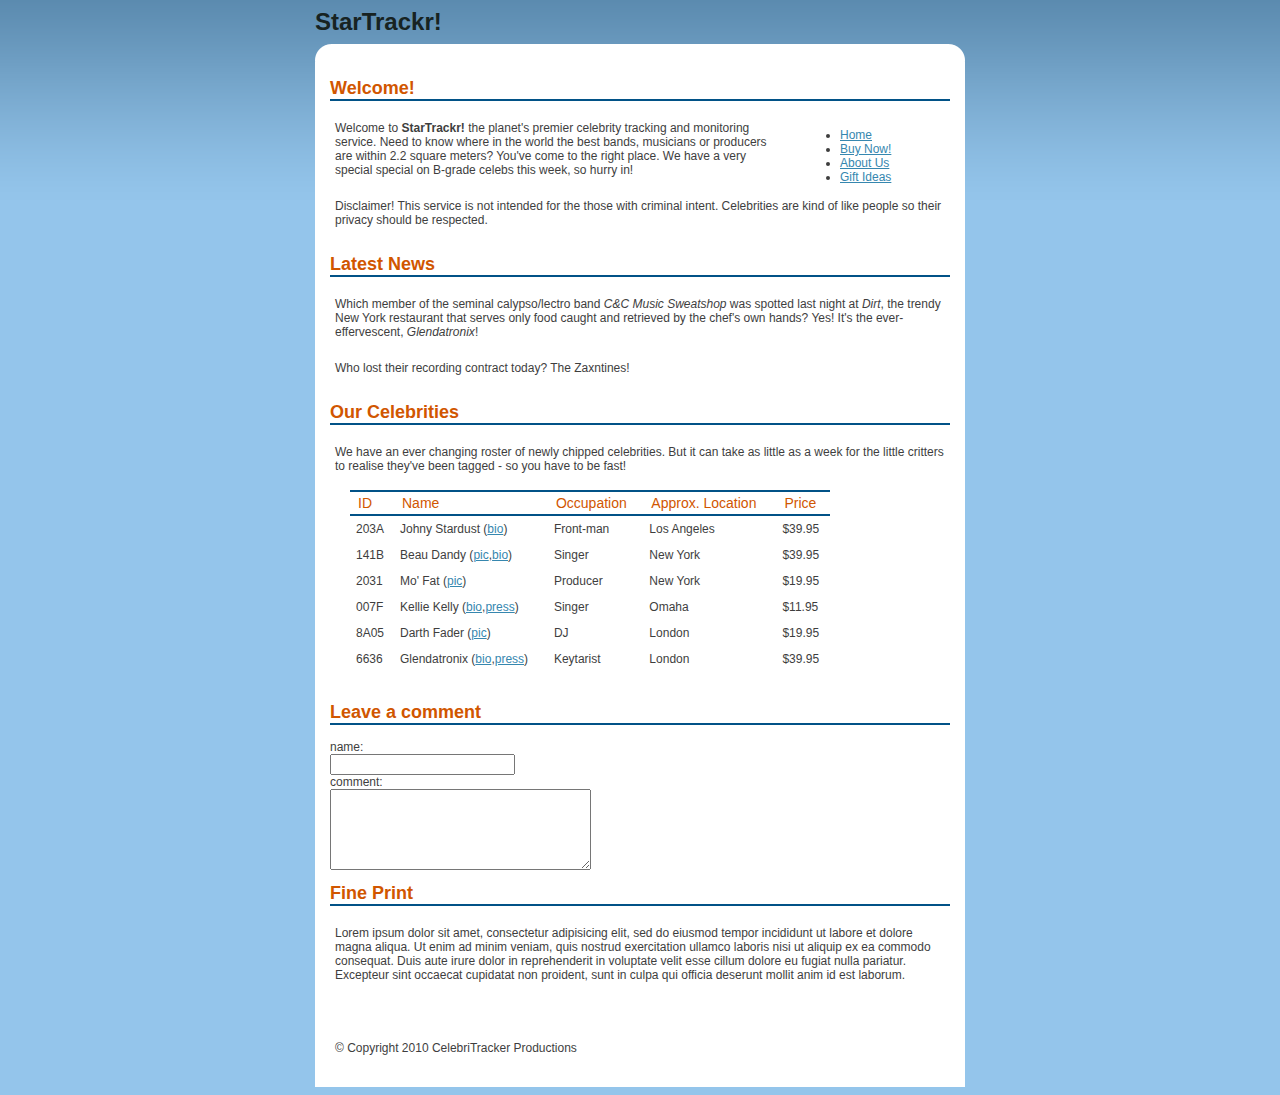
<file: chapter_02/01_document_ready/index.html>
<!doctype html>
<html lang="en">
<head>
  <meta http-equiv="Content-Type" content="text/html; charset=utf-8"/>
  <title>StarTrackr!</title>
  
  <link rel="stylesheet" href="../../css/base.css" type="text/css" media="screen" charset="utf-8" />  
  <script src="../../lib/jquery-1.7.1.min.js" type="text/javascript" charset="utf-8"></script>
  <script type="text/javascript" src="script.js"></script>
</head>
<body>
  <div id="container">
    <div id="header">
      <h1>StarTrackr!</h1>
    </div>
    <div id="content">
      <h2>
        Welcome!
      </h2>
      <div id="navigation">
        <ul>
          <li><a href="#">Home</a></li>
          <li><a href="#">Buy Now!</a></li>
          <li><a href="#">About Us</a></li>
          <li><a href="#">Gift Ideas</a></li>
        </ul>
      </div>
      <p id="intro">
        Welcome to <strong>StarTrackr!</strong> the planet's premier celebrity tracking and monitoring service. Need to know where in the world the best bands, musicians or producers are within 2.2 square meters? You've come to the right place. We have a very special special on B-grade celebs this week, so hurry in!    
      </p>
      <p id="disclaimer">
        Disclaimer! This service is not intended for the those with criminal intent. Celebrities are kind of like people so their privacy should be respected.
      </p>

      <div id="news">
        <h2>Latest News</h2>
        <p>
          Which member of the seminal calypso/lectro band <em>C&amp;C Music Sweatshop</em> was spotted last night at <em>Dirt</em>, the trendy New York restaurant that serves only food caught and retrieved by the chef's own hands?
          <span class="spoiler">Yes! It's the ever-effervescent, <em>Glendatronix</em>!</span>
        </p>
        <p>Who lost their recording contract today? <span class="spoiler">The Zaxntines!</span></p>
      </div>
      <div>
        <h2 class="heading">Our Celebrities</h2>
        <p class="info">
          We have an ever changing roster of newly chipped celebrities. But it can take as little as a week for the little critters to realise they've been tagged - so you have to be fast! 
        </p>
        <table class="data" id="celebs">
          <thead>
            <tr>
              <th>ID</th>
              <th>Name</th>
              <th>Occupation</th>
              <th>Approx. Location</th>
              <th>Price</th>
            </tr>
          </thead>
          <tbody>
            <tr>
              <td>203A</td>
              <td>Johny Stardust (<a href="bio.pdf">bio</a>)</td>
              <td>Front-man</td>
              <td>Los Angeles</td>
              <td>$39.95</td>
            </tr>
            <tr>
              <td>141B</td>
              <td>Beau Dandy (<a href="img.jpg">pic</a>,<a href="bio.pdf">bio</a>)</td>
              <td>Singer</td>
              <td>New York</td>
              <td>$39.95</td>
            </tr>
            <tr>
              <td>2031</td>
              <td>Mo' Fat (<a href="img.jpg">pic</a>)</td>
              <td>Producer</td>
              <td>New York</td>
              <td>$19.95</td>
            </tr>
            <tr>
              <td>007F</td>
              <td>Kellie Kelly (<a href="bio.pdf">bio</a>,<a href="w.doc">press</a>)</td>
              <td>Singer</td>
              <td>Omaha</td>
              <td>$11.95</td>
            </tr>
            <tr>
              <td>8A05</td>
              <td>Darth Fader (<a href="img.jpg">pic</a>)</td>
              <td>DJ</td>
              <td>London</td>
              <td>$19.95</td>
            </tr>
            <tr>
              <td>6636</td>
              <td>Glendatronix  (<a href="bio.pdf">bio</a>,<a href="w.doc">press</a>)</td>
              <td>Keytarist</td>
              <td>London</td>
              <td>$39.95</td>
            </tr>
          </tbody>
        </table>
      </div>
      
      <div id="comment">
        <h2>Leave a comment</h2>
        name:<br />
        <input type="text" /><br/>
        comment:<br/>
        <textarea rows="5" cols="30" name="comment"></textarea>
      </div>
      
      <h2>Fine Print</h2>
      <p id="fine_print">
        Lorem ipsum dolor sit amet, consectetur adipisicing elit, sed do eiusmod tempor incididunt ut labore et dolore magna aliqua. Ut enim ad minim veniam, quis nostrud exercitation ullamco laboris nisi ut aliquip ex ea commodo consequat. Duis aute irure dolor in reprehenderit in voluptate velit esse cillum dolore eu fugiat nulla pariatur. Excepteur sint occaecat cupidatat non proident, sunt in culpa qui officia deserunt mollit anim id est laborum.    
      </p>
      
    </div>

    <div id="footer">
      <p>
        &copy; Copyright 2010 CelebriTracker Productions
      </p>
    </div>
  </div>
</body>
</html>
</file>
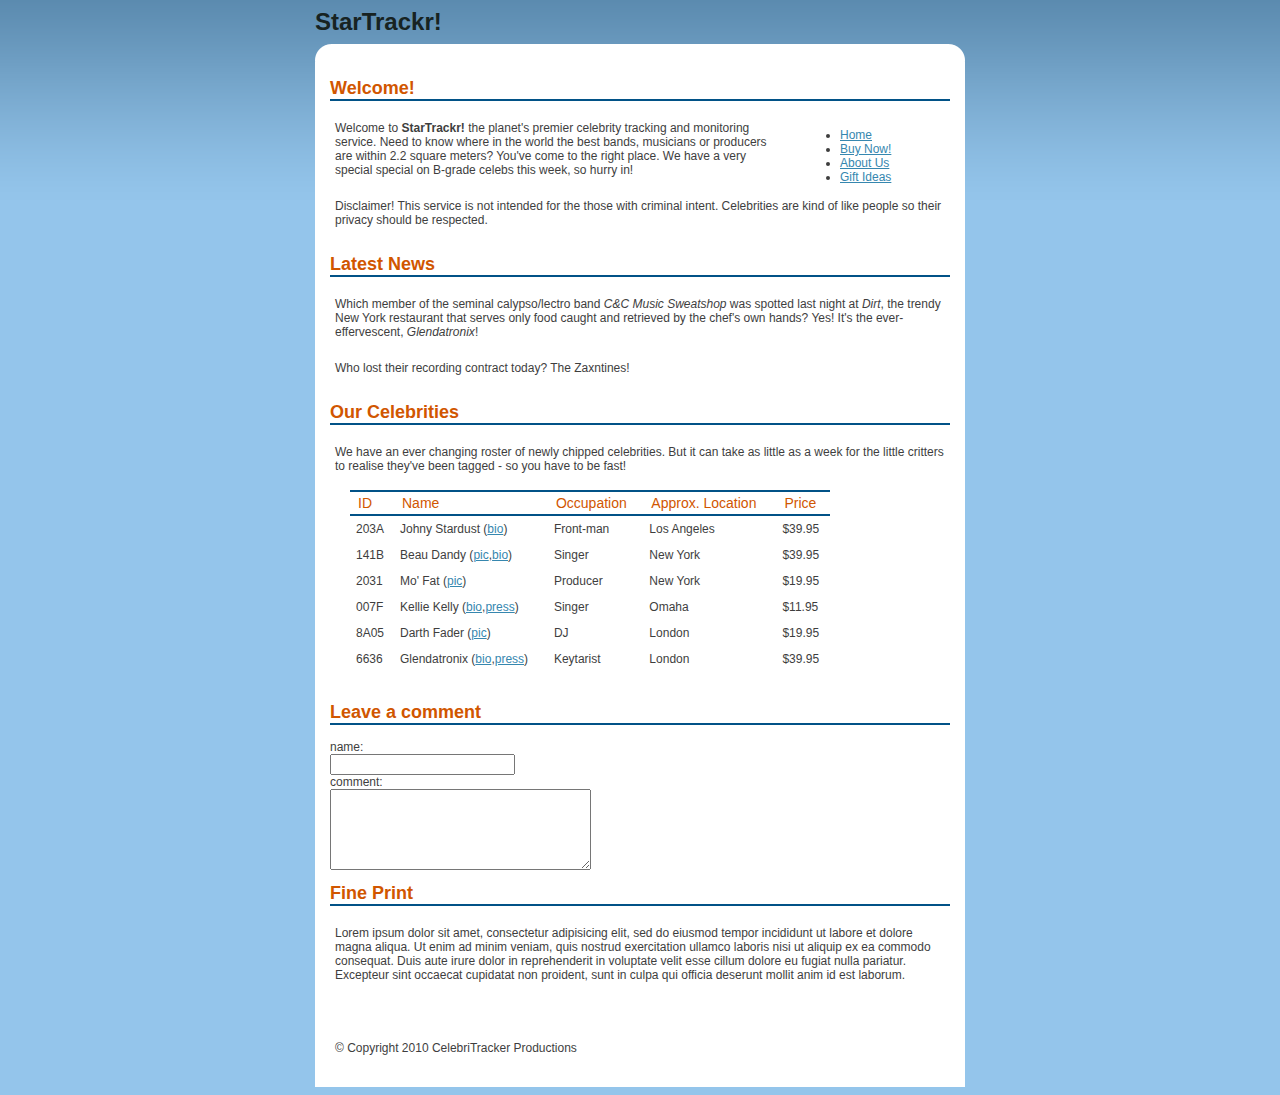
<file: chapter_02/02_selecting/index.html>
<!doctype html>
<html lang="en">
<head>
  <meta http-equiv="Content-Type" content="text/html; charset=utf-8"/>
  <title>StarTrackr!</title>
  
  <link rel="stylesheet" href="../../css/base.css" type="text/css" media="screen" charset="utf-8" />  
  <script src="../../lib/jquery-1.7.1.min.js" type="text/javascript" charset="utf-8"></script>
  <script type="text/javascript" src="script.js"></script>
</head>
<body>
  <div id="container">
    <div id="header">
      <h1>StarTrackr!</h1>
    </div>
    <div id="content">
      <h2>
        Welcome!
      </h2>
      <div id="navigation">
        <ul>
          <li><a href="#">Home</a></li>
          <li><a href="#">Buy Now!</a></li>
          <li><a href="#">About Us</a></li>
          <li><a href="#">Gift Ideas</a></li>
        </ul>
      </div>
      <p id="intro">
        Welcome to <strong>StarTrackr!</strong> the planet's premier celebrity tracking and monitoring service. Need to know where in the world the best bands, musicians or producers are within 2.2 square meters? You've come to the right place. We have a very special special on B-grade celebs this week, so hurry in!    
      </p>
      <p id="disclaimer">
        Disclaimer! This service is not intended for the those with criminal intent. Celebrities are kind of like people so their privacy should be respected.
      </p>

      <div id="news">
        <h2>Latest News</h2>
        <p>
          Which member of the seminal calypso/lectro band <em>C&amp;C Music Sweatshop</em> was spotted last night at <em>Dirt</em>, the trendy New York restaurant that serves only food caught and retrieved by the chef's own hands?
          <span class="spoiler">Yes! It's the ever-effervescent, <em>Glendatronix</em>!</span>
        </p>
        <p>Who lost their recording contract today? <span class="spoiler">The Zaxntines!</span></p>
      </div>
      <div>
        <h2 class="heading">Our Celebrities</h2>
        <p class="info">
          We have an ever changing roster of newly chipped celebrities. But it can take as little as a week for the little critters to realise they've been tagged - so you have to be fast! 
        </p>
        <table class="data" id="celebs">
          <thead>
            <tr>
              <th>ID</th>
              <th>Name</th>
              <th>Occupation</th>
              <th>Approx. Location</th>
              <th>Price</th>
            </tr>
          </thead>
          <tbody>
            <tr>
              <td>203A</td>
              <td>Johny Stardust (<a href="bio.pdf">bio</a>)</td>
              <td>Front-man</td>
              <td>Los Angeles</td>
              <td>$39.95</td>
            </tr>
            <tr>
              <td>141B</td>
              <td>Beau Dandy (<a href="img.jpg">pic</a>,<a href="bio.pdf">bio</a>)</td>
              <td>Singer</td>
              <td>New York</td>
              <td>$39.95</td>
            </tr>
            <tr>
              <td>2031</td>
              <td>Mo' Fat (<a href="img.jpg">pic</a>)</td>
              <td>Producer</td>
              <td>New York</td>
              <td>$19.95</td>
            </tr>
            <tr>
              <td>007F</td>
              <td>Kellie Kelly (<a href="bio.pdf">bio</a>,<a href="w.doc">press</a>)</td>
              <td>Singer</td>
              <td>Omaha</td>
              <td>$11.95</td>
            </tr>
            <tr>
              <td>8A05</td>
              <td>Darth Fader (<a href="img.jpg">pic</a>)</td>
              <td>DJ</td>
              <td>London</td>
              <td>$19.95</td>
            </tr>
            <tr>
              <td>6636</td>
              <td>Glendatronix  (<a href="bio.pdf">bio</a>,<a href="w.doc">press</a>)</td>
              <td>Keytarist</td>
              <td>London</td>
              <td>$39.95</td>
            </tr>
          </tbody>
        </table>
      </div>
      
      
      <div id="comment">
        <h2>Leave a comment</h2>
        name:<br />
        <input type="text" /><br/>
        comment:<br/>
        <textarea rows="5" cols="30" name="comment"></textarea>
      </div>
      
      <h2>Fine Print</h2>
      <p id="fine_print">
        Lorem ipsum dolor sit amet, consectetur adipisicing elit, sed do eiusmod tempor incididunt ut labore et dolore magna aliqua. Ut enim ad minim veniam, quis nostrud exercitation ullamco laboris nisi ut aliquip ex ea commodo consequat. Duis aute irure dolor in reprehenderit in voluptate velit esse cillum dolore eu fugiat nulla pariatur. Excepteur sint occaecat cupidatat non proident, sunt in culpa qui officia deserunt mollit anim id est laborum.    
      </p>
      
    </div>

    <div id="footer">
      <p>
        &copy; Copyright 2010 CelebriTracker Productions
      </p>
    </div>
  </div>
</body>
</html>
</file>
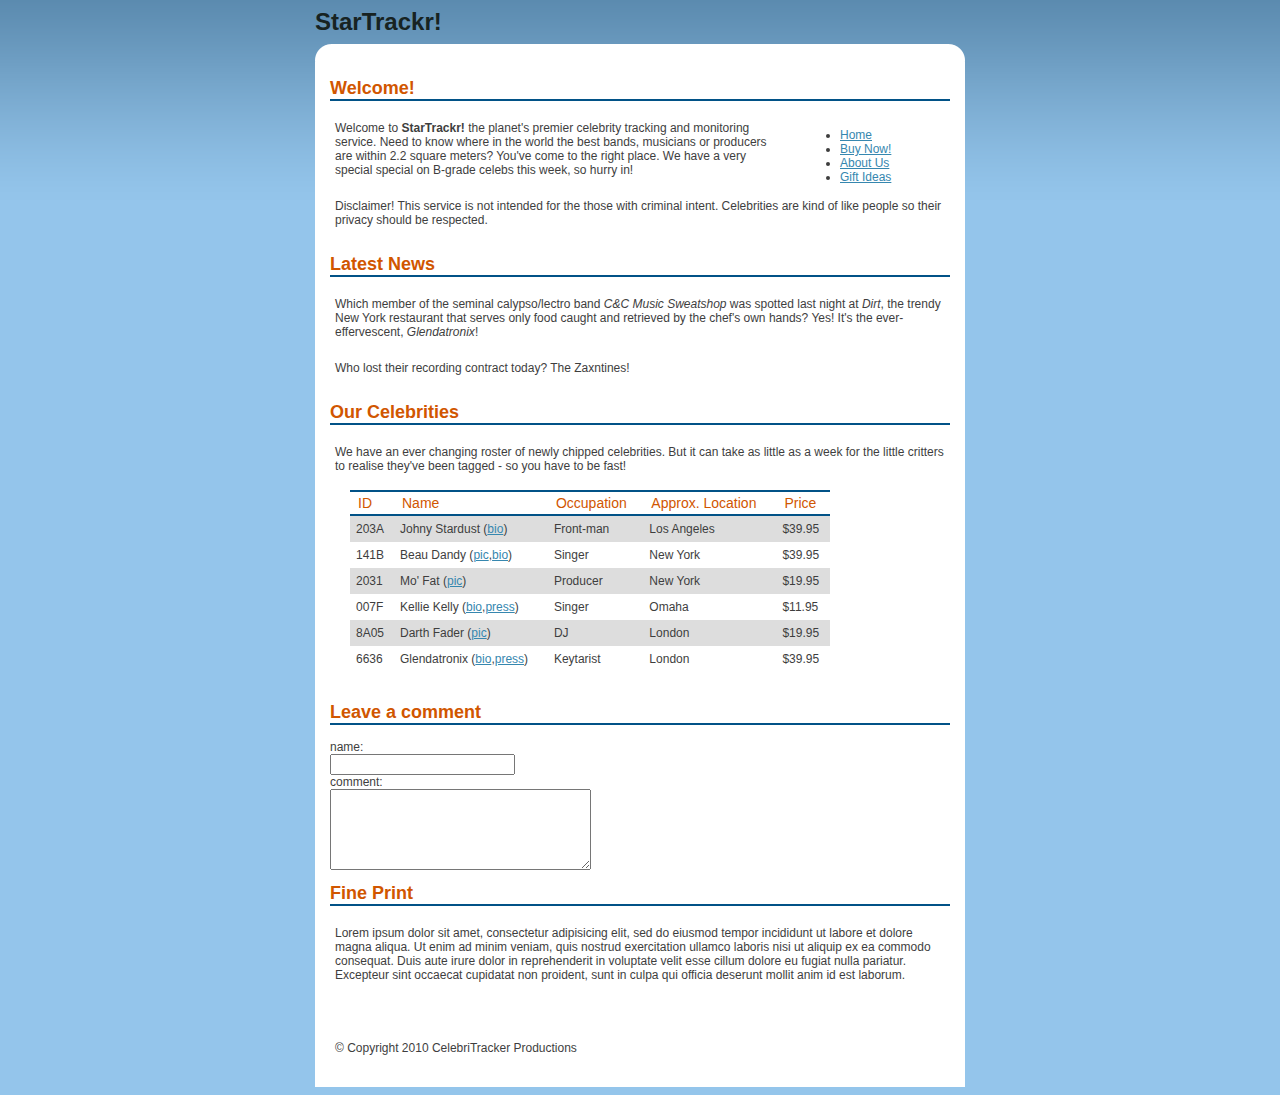
<file: chapter_02/06_zebra_striping/index.html>
<!doctype html>
<html lang="en">
<html xmlns="http://www.w3.org/1999/xhtml" xml:lang="en" lang="en">
<head>
  <meta http-equiv="Content-Type" content="text/html; charset=utf-8"/>
  <title>StarTrackr!</title>
  
  <link rel="stylesheet" href="../../css/base.css" type="text/css" media="screen" charset="utf-8" />  
  <script src="../../lib/jquery-1.7.1.min.js" type="text/javascript" charset="utf-8"></script>
  <script type="text/javascript" src="script.js"></script>
</head>
<body>
  <div id="container">
    <div id="header">
      <h1>StarTrackr!</h1>
    </div>
    <div id="content">
      <h2>
        Welcome!
      </h2>
      <div id="navigation">
        <ul>
          <li><a href="#">Home</a></li>
          <li><a href="#">Buy Now!</a></li>
          <li><a href="#">About Us</a></li>
          <li><a href="#">Gift Ideas</a></li>
        </ul>
      </div>
      <p id="intro">
        Welcome to <strong>StarTrackr!</strong> the planet's premier celebrity tracking and monitoring service. Need to know where in the world the best bands, musicians or producers are within 2.2 square meters? You've come to the right place. We have a very special special on B-grade celebs this week, so hurry in!    
      </p>
      <p id="disclaimer">
        Disclaimer! This service is not intended for the those with criminal intent. Celebrities are kind of like people so their privacy should be respected.
      </p>

      <div id="news">
        <h2>Latest News</h2>
        <p>
          Which member of the seminal calypso/lectro band <em>C&amp;C Music Sweatshop</em> was spotted last night at <em>Dirt</em>, the trendy New York restaurant that serves only food caught and retrieved by the chef's own hands?
          <span class="spoiler">Yes! It's the ever-effervescent, <em>Glendatronix</em>!</span>
        </p>
        <p>Who lost their recording contract today? <span class="spoiler">The Zaxntines!</span></p>
      </div>      
      <div>
        <h2 class="heading">Our Celebrities</h2>
        <p class="info">
          We have an ever changing roster of newly chipped celebrities. But it can take as little as a week for the little critters to realise they've been tagged - so you have to be fast! 
        </p>
        <table class="data" id="celebs">
          <thead>
            <tr>
              <th>ID</th>
              <th>Name</th>
              <th>Occupation</th>
              <th>Approx. Location</th>
              <th>Price</th>
            </tr>
          </thead>
          <tbody>
            <tr>
              <td>203A</td>
              <td>Johny Stardust (<a href="bio.pdf">bio</a>)</td>
              <td>Front-man</td>
              <td>Los Angeles</td>
              <td>$39.95</td>
            </tr>
            <tr>
              <td>141B</td>
              <td>Beau Dandy (<a href="img.jpg">pic</a>,<a href="bio.pdf">bio</a>)</td>
              <td>Singer</td>
              <td>New York</td>
              <td>$39.95</td>
            </tr>
            <tr>
              <td>2031</td>
              <td>Mo' Fat (<a href="img.jpg">pic</a>)</td>
              <td>Producer</td>
              <td>New York</td>
              <td>$19.95</td>
            </tr>
            <tr>
              <td>007F</td>
              <td>Kellie Kelly (<a href="bio.pdf">bio</a>,<a href="w.doc">press</a>)</td>
              <td>Singer</td>
              <td>Omaha</td>
              <td>$11.95</td>
            </tr>
            <tr>
              <td>8A05</td>
              <td>Darth Fader (<a href="img.jpg">pic</a>)</td>
              <td>DJ</td>
              <td>London</td>
              <td>$19.95</td>
            </tr>
            <tr>
              <td>6636</td>
              <td>Glendatronix  (<a href="bio.pdf">bio</a>,<a href="w.doc">press</a>)</td>
              <td>Keytarist</td>
              <td>London</td>
              <td>$39.95</td>
            </tr>
          </tbody>
        </table>
      </div>
      
      
      <div id="comment">
        <h2>Leave a comment</h2>
        name:<br />
        <input type="text" /><br/>
        comment:<br/>
        <textarea rows="5" cols="30" name="comment"></textarea>
      </div>
      
      <h2>Fine Print</h2>
      <p id="fine_print">
        Lorem ipsum dolor sit amet, consectetur adipisicing elit, sed do eiusmod tempor incididunt ut labore et dolore magna aliqua. Ut enim ad minim veniam, quis nostrud exercitation ullamco laboris nisi ut aliquip ex ea commodo consequat. Duis aute irure dolor in reprehenderit in voluptate velit esse cillum dolore eu fugiat nulla pariatur. Excepteur sint occaecat cupidatat non proident, sunt in culpa qui officia deserunt mollit anim id est laborum.    
      </p>
      
    </div>

    <div id="footer">
      <p>
        &copy; Copyright 2010 CelebriTracker Productions
      </p>
    </div>
  </div>
</body>
</html>
</file>
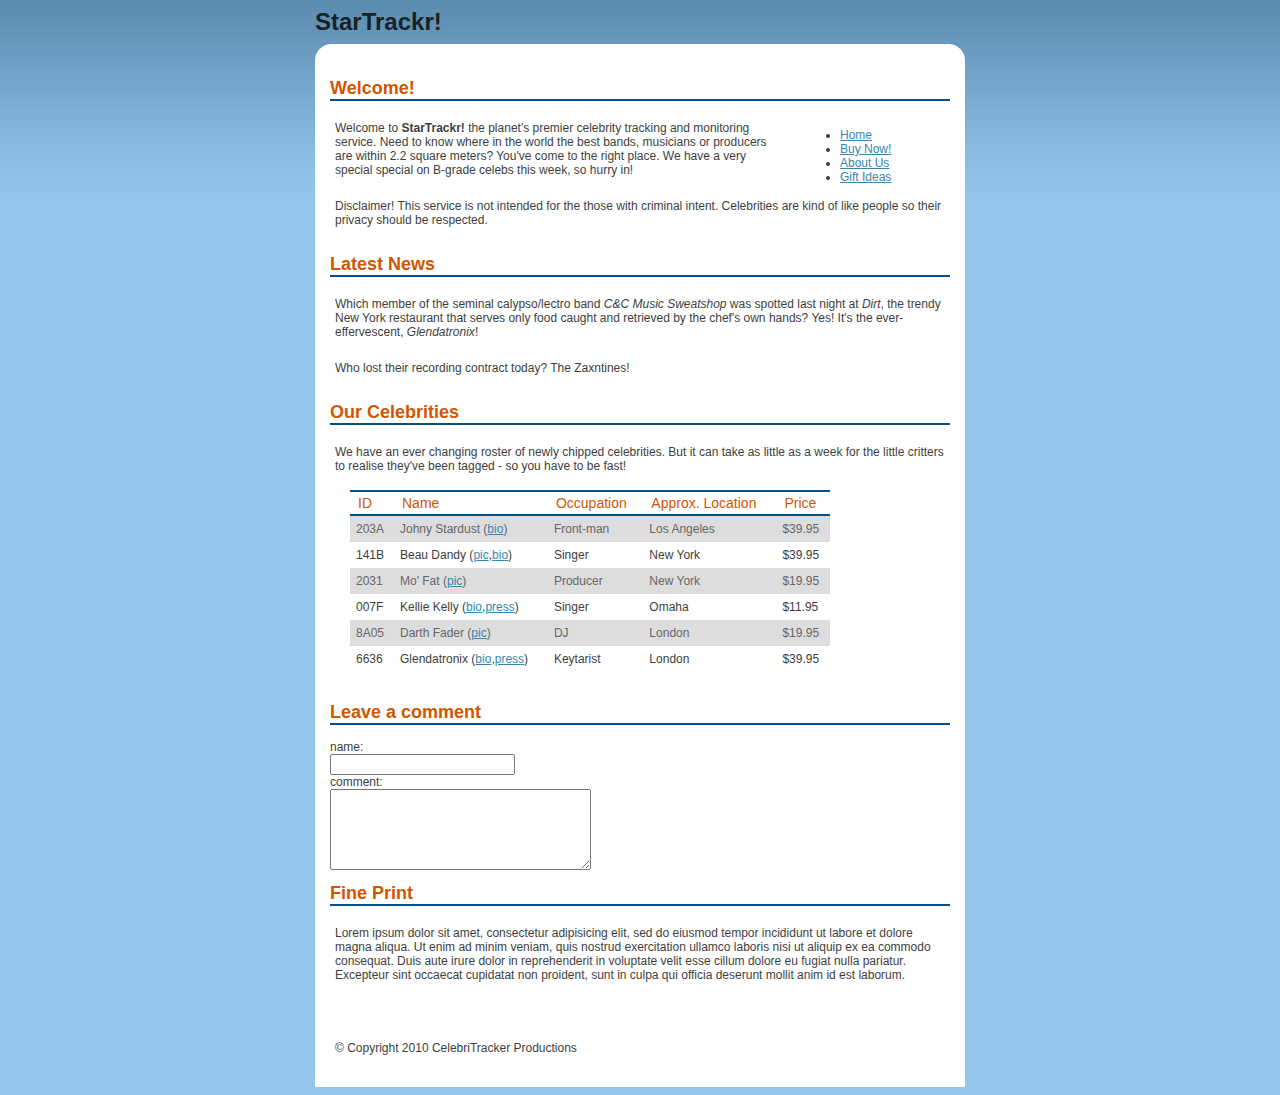
<file: chapter_02/07_multiple_properties_1/index.html>
<!doctype html>
<html lang="en">
<head>
  <meta http-equiv="Content-Type" content="text/html; charset=utf-8"/>
  <title>StarTrackr!</title>
  
  <link rel="stylesheet" href="../../css/base.css" type="text/css" media="screen" charset="utf-8" />  
  <script src="../../lib/jquery-1.7.1.min.js" type="text/javascript" charset="utf-8"></script>
  <script type="text/javascript" src="script.js"></script>
</head>
<body>
  <div id="container">
    <div id="header">
      <h1>StarTrackr!</h1>
    </div>
    <div id="content">
      <h2>
        Welcome!
      </h2>
      <div id="navigation">
        <ul>
          <li><a href="#">Home</a></li>
          <li><a href="#">Buy Now!</a></li>
          <li><a href="#">About Us</a></li>
          <li><a href="#">Gift Ideas</a></li>
        </ul>
      </div>
      <p id="intro">
        Welcome to <strong>StarTrackr!</strong> the planet's premier celebrity tracking and monitoring service. Need to know where in the world the best bands, musicians or producers are within 2.2 square meters? You've come to the right place. We have a very special special on B-grade celebs this week, so hurry in!    
      </p>
      <p id="disclaimer">
        Disclaimer! This service is not intended for the those with criminal intent. Celebrities are kind of like people so their privacy should be respected.
      </p>

      <div id="news">
        <h2>Latest News</h2>
        <p>
          Which member of the seminal calypso/lectro band <em>C&amp;C Music Sweatshop</em> was spotted last night at <em>Dirt</em>, the trendy New York restaurant that serves only food caught and retrieved by the chef's own hands?
          <span class="spoiler">Yes! It's the ever-effervescent, <em>Glendatronix</em>!</span>
        </p>
        <p>Who lost their recording contract today? <span class="spoiler">The Zaxntines!</span></p>
      </div>      
      <div>
        <h2 class="heading">Our Celebrities</h2>
        <p class="info">
          We have an ever changing roster of newly chipped celebrities. But it can take as little as a week for the little critters to realise they've been tagged - so you have to be fast! 
        </p>
        <table class="data" id="celebs">
          <thead>
            <tr>
              <th>ID</th>
              <th>Name</th>
              <th>Occupation</th>
              <th>Approx. Location</th>
              <th>Price</th>
            </tr>
          </thead>
          <tbody>
            <tr>
              <td>203A</td>
              <td>Johny Stardust (<a href="bio.pdf">bio</a>)</td>
              <td>Front-man</td>
              <td>Los Angeles</td>
              <td>$39.95</td>
            </tr>
            <tr>
              <td>141B</td>
              <td>Beau Dandy (<a href="img.jpg">pic</a>,<a href="bio.pdf">bio</a>)</td>
              <td>Singer</td>
              <td>New York</td>
              <td>$39.95</td>
            </tr>
            <tr>
              <td>2031</td>
              <td>Mo' Fat (<a href="img.jpg">pic</a>)</td>
              <td>Producer</td>
              <td>New York</td>
              <td>$19.95</td>
            </tr>
            <tr>
              <td>007F</td>
              <td>Kellie Kelly (<a href="bio.pdf">bio</a>,<a href="w.doc">press</a>)</td>
              <td>Singer</td>
              <td>Omaha</td>
              <td>$11.95</td>
            </tr>
            <tr>
              <td>8A05</td>
              <td>Darth Fader (<a href="img.jpg">pic</a>)</td>
              <td>DJ</td>
              <td>London</td>
              <td>$19.95</td>
            </tr>
            <tr>
              <td>6636</td>
              <td>Glendatronix  (<a href="bio.pdf">bio</a>,<a href="w.doc">press</a>)</td>
              <td>Keytarist</td>
              <td>London</td>
              <td>$39.95</td>
            </tr>
          </tbody>
        </table>
      </div>
      
      
      <div id="comment">
        <h2>Leave a comment</h2>
        name:<br />
        <input type="text" /><br/>
        comment:<br/>
        <textarea rows="5" cols="30" name="comment"></textarea>
      </div>
      
      <h2>Fine Print</h2>
      <p id="fine_print">
        Lorem ipsum dolor sit amet, consectetur adipisicing elit, sed do eiusmod tempor incididunt ut labore et dolore magna aliqua. Ut enim ad minim veniam, quis nostrud exercitation ullamco laboris nisi ut aliquip ex ea commodo consequat. Duis aute irure dolor in reprehenderit in voluptate velit esse cillum dolore eu fugiat nulla pariatur. Excepteur sint occaecat cupidatat non proident, sunt in culpa qui officia deserunt mollit anim id est laborum.    
      </p>
      
    </div>

    <div id="footer">
      <p>
        &copy; Copyright 2010 CelebriTracker Productions
      </p>
    </div>
  </div>
</body>
</html>
</file>
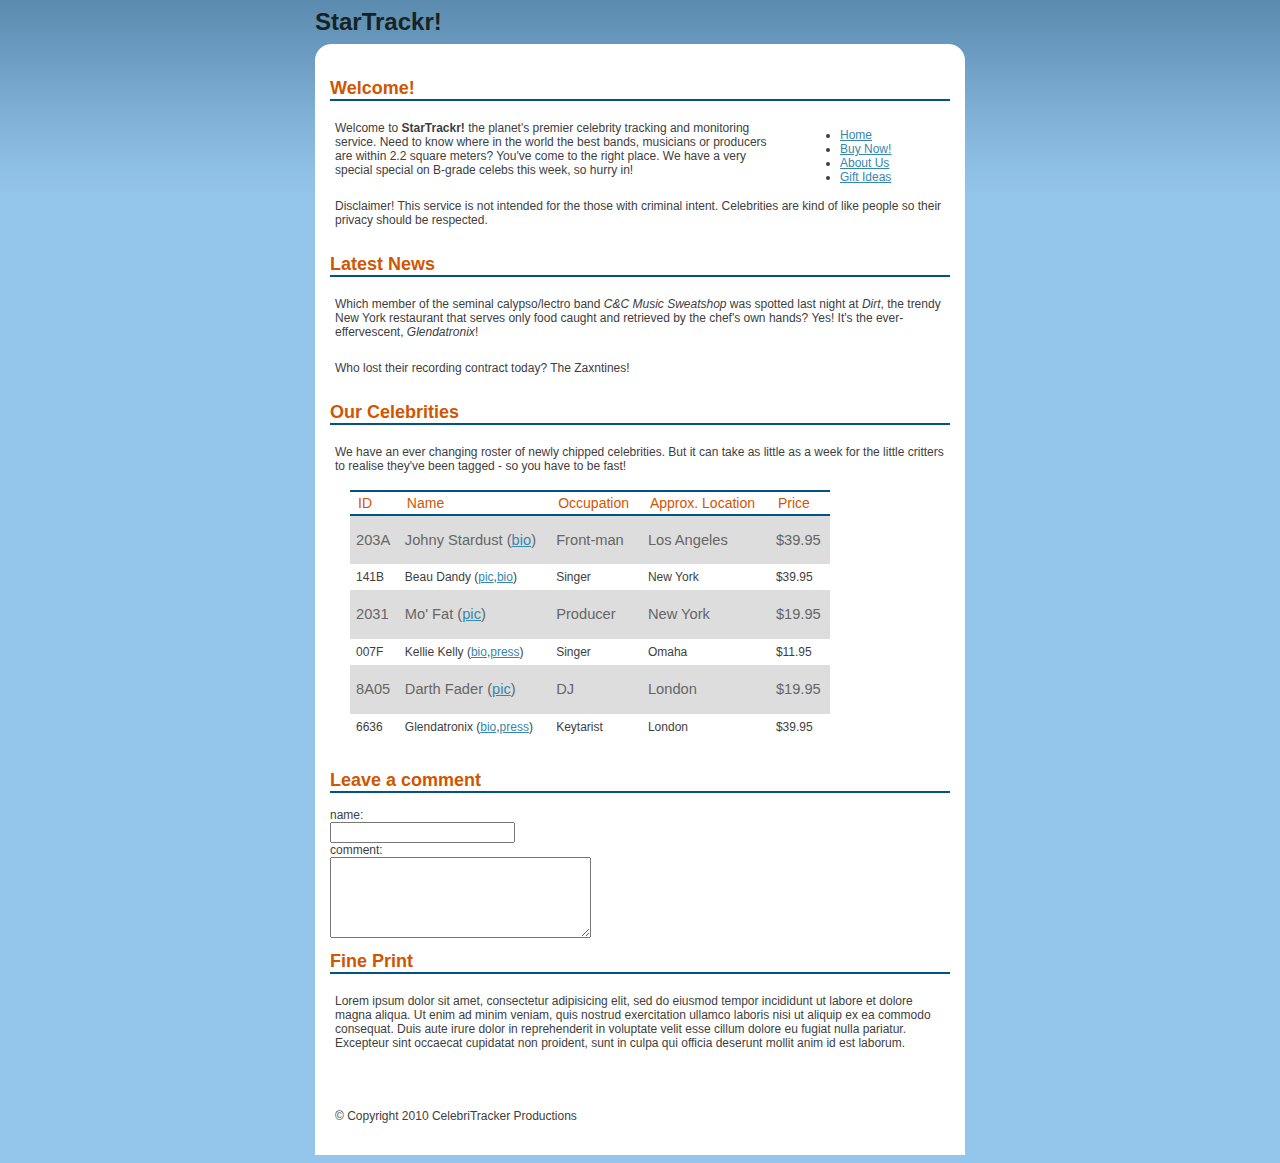
<file: chapter_02/09_multiple_properties_3/index.html>
<!doctype html>
<html lang="en">
<head>
  <meta http-equiv="Content-Type" content="text/html; charset=utf-8"/>
  <title>StarTrackr!</title>
  
  <link rel="stylesheet" href="../../css/base.css" type="text/css" media="screen" charset="utf-8" />  
  <script src="../../lib/jquery-1.7.1.min.js" type="text/javascript" charset="utf-8"></script>
  <script type="text/javascript" src="script.js"></script>
</head>
<body>
  <div id="container">
    <div id="header">
      <h1>StarTrackr!</h1>
    </div>
    <div id="content">
      <h2>
        Welcome!
      </h2>
      <div id="navigation">
        <ul>
          <li><a href="#">Home</a></li>
          <li><a href="#">Buy Now!</a></li>
          <li><a href="#">About Us</a></li>
          <li><a href="#">Gift Ideas</a></li>
        </ul>
      </div>
      <p id="intro">
        Welcome to <strong>StarTrackr!</strong> the planet's premier celebrity tracking and monitoring service. Need to know where in the world the best bands, musicians or producers are within 2.2 square meters? You've come to the right place. We have a very special special on B-grade celebs this week, so hurry in!    
      </p>
      <p id="disclaimer">
        Disclaimer! This service is not intended for the those with criminal intent. Celebrities are kind of like people so their privacy should be respected.
      </p>

      <div id="news">
        <h2>Latest News</h2>
        <p>
          Which member of the seminal calypso/lectro band <em>C&amp;C Music Sweatshop</em> was spotted last night at <em>Dirt</em>, the trendy New York restaurant that serves only food caught and retrieved by the chef's own hands?
          <span class="spoiler">Yes! It's the ever-effervescent, <em>Glendatronix</em>!</span>
        </p>
        <p>Who lost their recording contract today? <span class="spoiler">The Zaxntines!</span></p>
      </div>
      <div id="celebs">
        <h2 class="heading">Our Celebrities</h2>
        <p class="info">
          We have an ever changing roster of newly chipped celebrities. But it can take as little as a week for the little critters to realise they've been tagged - so you have to be fast! 
        </p>
        <table class="data">
          <thead>
            <tr>
              <th>ID</th>
              <th>Name</th>
              <th>Occupation</th>
              <th>Approx. Location</th>
              <th>Price</th>
            </tr>
          </thead>
          <tbody>
            <tr>
              <td>203A</td>
              <td>Johny Stardust (<a href="bio.pdf">bio</a>)</td>
              <td>Front-man</td>
              <td>Los Angeles</td>
              <td>$39.95</td>
            </tr>
            <tr>
              <td>141B</td>
              <td>Beau Dandy (<a href="img.jpg">pic</a>,<a href="bio.pdf">bio</a>)</td>
              <td>Singer</td>
              <td>New York</td>
              <td>$39.95</td>
            </tr>
            <tr>
              <td>2031</td>
              <td>Mo' Fat (<a href="img.jpg">pic</a>)</td>
              <td>Producer</td>
              <td>New York</td>
              <td>$19.95</td>
            </tr>
            <tr>
              <td>007F</td>
              <td>Kellie Kelly (<a href="bio.pdf">bio</a>,<a href="w.doc">press</a>)</td>
              <td>Singer</td>
              <td>Omaha</td>
              <td>$11.95</td>
            </tr>
            <tr>
              <td>8A05</td>
              <td>Darth Fader (<a href="img.jpg">pic</a>)</td>
              <td>DJ</td>
              <td>London</td>
              <td>$19.95</td>
            </tr>
            <tr>
              <td>6636</td>
              <td>Glendatronix  (<a href="bio.pdf">bio</a>,<a href="w.doc">press</a>)</td>
              <td>Keytarist</td>
              <td>London</td>
              <td>$39.95</td>
            </tr>
          </tbody>
        </table>
      </div>
      
      
      <div id="comment">
        <h2>Leave a comment</h2>
        name:<br />
        <input type="text" /><br/>
        comment:<br/>
        <textarea rows="5" cols="30" name="comment"></textarea>
      </div>
      
      <h2>Fine Print</h2>
      <p id="fine_print">
        Lorem ipsum dolor sit amet, consectetur adipisicing elit, sed do eiusmod tempor incididunt ut labore et dolore magna aliqua. Ut enim ad minim veniam, quis nostrud exercitation ullamco laboris nisi ut aliquip ex ea commodo consequat. Duis aute irure dolor in reprehenderit in voluptate velit esse cillum dolore eu fugiat nulla pariatur. Excepteur sint occaecat cupidatat non proident, sunt in culpa qui officia deserunt mollit anim id est laborum.    
      </p>
      
    </div>

    <div id="footer">
      <p>
        &copy; Copyright 2010 CelebriTracker Productions
      </p>
    </div>
  </div>
</body>
</html>
</file>
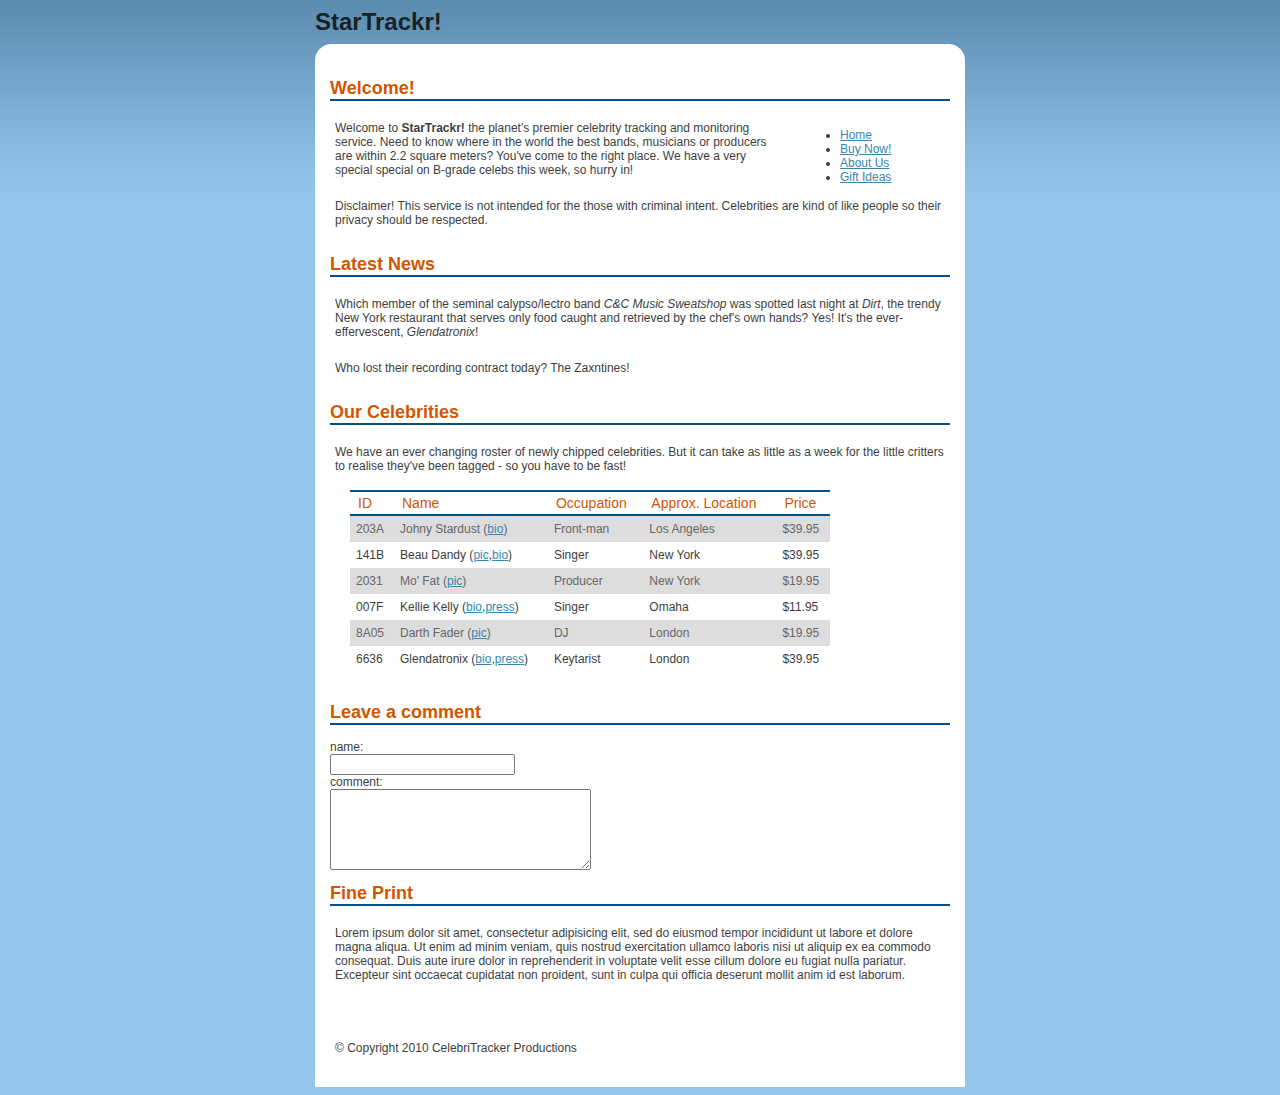
<file: chapter_02/10_adding_classes/index.html>
<!doctype html>
<html lang="en">
<head>
  <meta http-equiv="Content-Type" content="text/html; charset=utf-8"/>
  <title>StarTrackr!</title>
  
  <link rel="stylesheet" href="../../css/base.css" type="text/css" media="screen" charset="utf-8" />  
  <link rel="stylesheet" href="zebra.css" type="text/css" media="screen" charset="utf-8" />  
  <script src="../../lib/jquery-1.7.1.min.js" type="text/javascript" charset="utf-8"></script>
  <script type="text/javascript" src="script.js"></script>
</head>
<body>
  <div id="container">
    <div id="header">
      <h1>StarTrackr!</h1>
    </div>
    <div id="content">
      <h2>
        Welcome!
      </h2>
      <div id="navigation">
        <ul>
          <li><a href="#">Home</a></li>
          <li><a href="#">Buy Now!</a></li>
          <li><a href="#">About Us</a></li>
          <li><a href="#">Gift Ideas</a></li>
        </ul>
      </div>
      <p id="intro">
        Welcome to <strong>StarTrackr!</strong> the planet's premier celebrity tracking and monitoring service. Need to know where in the world the best bands, musicians or producers are within 2.2 square meters? You've come to the right place. We have a very special special on B-grade celebs this week, so hurry in!    
      </p>
      <p id="disclaimer">
        Disclaimer! This service is not intended for the those with criminal intent. Celebrities are kind of like people so their privacy should be respected.
      </p>

      <div id="news">
        <h2>Latest News</h2>
        <p>
          Which member of the seminal calypso/lectro band <em>C&amp;C Music Sweatshop</em> was spotted last night at <em>Dirt</em>, the trendy New York restaurant that serves only food caught and retrieved by the chef's own hands?
          <span class="spoiler">Yes! It's the ever-effervescent, <em>Glendatronix</em>!</span>
        </p>
        <p>Who lost their recording contract today? <span class="spoiler">The Zaxntines!</span></p>
      </div>
      <div>
        <h2 class="heading">Our Celebrities</h2>
        <p class="info">
          We have an ever changing roster of newly chipped celebrities. But it can take as little as a week for the little critters to realise they've been tagged - so you have to be fast! 
        </p>
        <table class="data" id="celebs">
          <thead>
            <tr>
              <th>ID</th>
              <th>Name</th>
              <th>Occupation</th>
              <th>Approx. Location</th>
              <th>Price</th>
            </tr>
          </thead>
          <tbody>
            <tr>
              <td>203A</td>
              <td>Johny Stardust (<a href="bio.pdf">bio</a>)</td>
              <td>Front-man</td>
              <td>Los Angeles</td>
              <td>$39.95</td>
            </tr>
            <tr>
              <td>141B</td>
              <td>Beau Dandy (<a href="img.jpg">pic</a>,<a href="bio.pdf">bio</a>)</td>
              <td>Singer</td>
              <td>New York</td>
              <td>$39.95</td>
            </tr>
            <tr>
              <td>2031</td>
              <td>Mo' Fat (<a href="img.jpg">pic</a>)</td>
              <td>Producer</td>
              <td>New York</td>
              <td>$19.95</td>
            </tr>
            <tr>
              <td>007F</td>
              <td>Kellie Kelly (<a href="bio.pdf">bio</a>,<a href="w.doc">press</a>)</td>
              <td>Singer</td>
              <td>Omaha</td>
              <td>$11.95</td>
            </tr>
            <tr>
              <td>8A05</td>
              <td>Darth Fader (<a href="img.jpg">pic</a>)</td>
              <td>DJ</td>
              <td>London</td>
              <td>$19.95</td>
            </tr>
            <tr>
              <td>6636</td>
              <td>Glendatronix  (<a href="bio.pdf">bio</a>,<a href="w.doc">press</a>)</td>
              <td>Keytarist</td>
              <td>London</td>
              <td>$39.95</td>
            </tr>
          </tbody>
        </table>
      </div>
      
      
      <div id="comment">
        <h2>Leave a comment</h2>
        name:<br />
        <input type="text" /><br/>
        comment:<br/>
        <textarea rows="5" cols="30" name="comment"></textarea>
      </div>
      
      <h2>Fine Print</h2>
      <p id="fine_print">
        Lorem ipsum dolor sit amet, consectetur adipisicing elit, sed do eiusmod tempor incididunt ut labore et dolore magna aliqua. Ut enim ad minim veniam, quis nostrud exercitation ullamco laboris nisi ut aliquip ex ea commodo consequat. Duis aute irure dolor in reprehenderit in voluptate velit esse cillum dolore eu fugiat nulla pariatur. Excepteur sint occaecat cupidatat non proident, sunt in culpa qui officia deserunt mollit anim id est laborum.    
      </p>
      
    </div>

    <div id="footer">
      <p>
        &copy; Copyright 2010 CelebriTracker Productions
      </p>
    </div>
  </div>
</body>
</html>
</file>
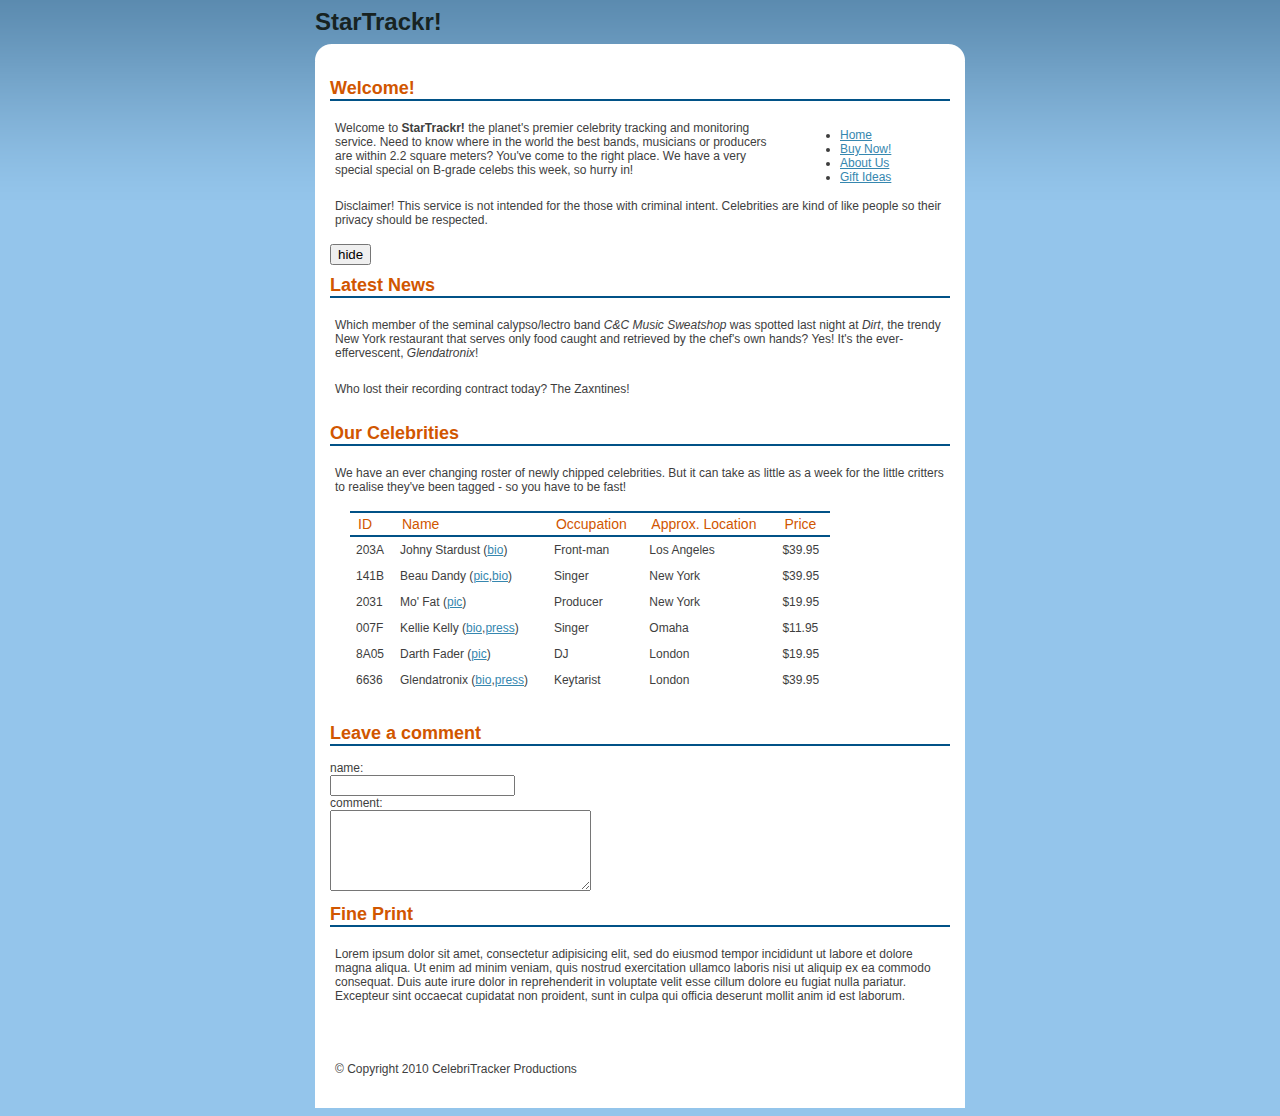
<file: chapter_02/11_hiding/index.html>
<!doctype html>
<html lang="en">
<head>
  <meta http-equiv="Content-Type" content="text/html; charset=utf-8"/>
  <title>StarTrackr!</title>
  
  <link rel="stylesheet" href="../../css/base.css" type="text/css" media="screen" charset="utf-8" />  
  <script src="../../lib/jquery-1.7.1.min.js" type="text/javascript" charset="utf-8"></script>
  <script type="text/javascript" src="script.js"></script>
</head>
<body>
  <div id="container">
    <div id="header">
      <h1>StarTrackr!</h1>
    </div>
    <div id="content">
      <h2>
        Welcome!
      </h2>
      <div id="navigation">
        <ul>
          <li><a href="#">Home</a></li>
          <li><a href="#">Buy Now!</a></li>
          <li><a href="#">About Us</a></li>
          <li><a href="#">Gift Ideas</a></li>
        </ul>
      </div>
      <p id="intro">
        Welcome to <strong>StarTrackr!</strong> the planet's premier celebrity tracking and monitoring service. Need to know where in the world the best bands, musicians or producers are within 2.2 square meters? You've come to the right place. We have a very special special on B-grade celebs this week, so hurry in!    
      </p>
      <p id="disclaimer">
        Disclaimer! This service is not intended for the those with criminal intent. Celebrities are kind of like people so their privacy should be respected.
      </p>
      <input type="button" id="hideButton" value="hide" />

      <div id="news">
        <h2>Latest News</h2>
        <p>
          Which member of the seminal calypso/lectro band <em>C&amp;C Music Sweatshop</em> was spotted last night at <em>Dirt</em>, the trendy New York restaurant that serves only food caught and retrieved by the chef's own hands?
          <span class="spoiler">Yes! It's the ever-effervescent, <em>Glendatronix</em>!</span>
        </p>
        <p>Who lost their recording contract today? <span class="spoiler">The Zaxntines!</span></p>
      </div>
      <div>
        <h2 class="heading">Our Celebrities</h2>
        <p class="info">
          We have an ever changing roster of newly chipped celebrities. But it can take as little as a week for the little critters to realise they've been tagged - so you have to be fast! 
        </p>
        <table class="data" id="celebs">
          <thead>
            <tr>
              <th>ID</th>
              <th>Name</th>
              <th>Occupation</th>
              <th>Approx. Location</th>
              <th>Price</th>
            </tr>
          </thead>
          <tbody>
            <tr>
              <td>203A</td>
              <td>Johny Stardust (<a href="bio.pdf">bio</a>)</td>
              <td>Front-man</td>
              <td>Los Angeles</td>
              <td>$39.95</td>
            </tr>
            <tr>
              <td>141B</td>
              <td>Beau Dandy (<a href="img.jpg">pic</a>,<a href="bio.pdf">bio</a>)</td>
              <td>Singer</td>
              <td>New York</td>
              <td>$39.95</td>
            </tr>
            <tr>
              <td>2031</td>
              <td>Mo' Fat (<a href="img.jpg">pic</a>)</td>
              <td>Producer</td>
              <td>New York</td>
              <td>$19.95</td>
            </tr>
            <tr>
              <td>007F</td>
              <td>Kellie Kelly (<a href="bio.pdf">bio</a>,<a href="w.doc">press</a>)</td>
              <td>Singer</td>
              <td>Omaha</td>
              <td>$11.95</td>
            </tr>
            <tr>
              <td>8A05</td>
              <td>Darth Fader (<a href="img.jpg">pic</a>)</td>
              <td>DJ</td>
              <td>London</td>
              <td>$19.95</td>
            </tr>
            <tr>
              <td>6636</td>
              <td>Glendatronix  (<a href="bio.pdf">bio</a>,<a href="w.doc">press</a>)</td>
              <td>Keytarist</td>
              <td>London</td>
              <td>$39.95</td>
            </tr>
          </tbody>
        </table>
      </div>
      
      
      <div id="comment">
        <h2>Leave a comment</h2>
        name:<br />
        <input type="text" /><br/>
        comment:<br/>
        <textarea rows="5" cols="30" name="comment"></textarea>
      </div>
      
      <h2>Fine Print</h2>
      <p id="fine_print">
        Lorem ipsum dolor sit amet, consectetur adipisicing elit, sed do eiusmod tempor incididunt ut labore et dolore magna aliqua. Ut enim ad minim veniam, quis nostrud exercitation ullamco laboris nisi ut aliquip ex ea commodo consequat. Duis aute irure dolor in reprehenderit in voluptate velit esse cillum dolore eu fugiat nulla pariatur. Excepteur sint occaecat cupidatat non proident, sunt in culpa qui officia deserunt mollit anim id est laborum.    
      </p>
      
    </div>

    <div id="footer">
      <p>
        &copy; Copyright 2010 CelebriTracker Productions
      </p>
    </div>
  </div>
</body>
</html>
</file>
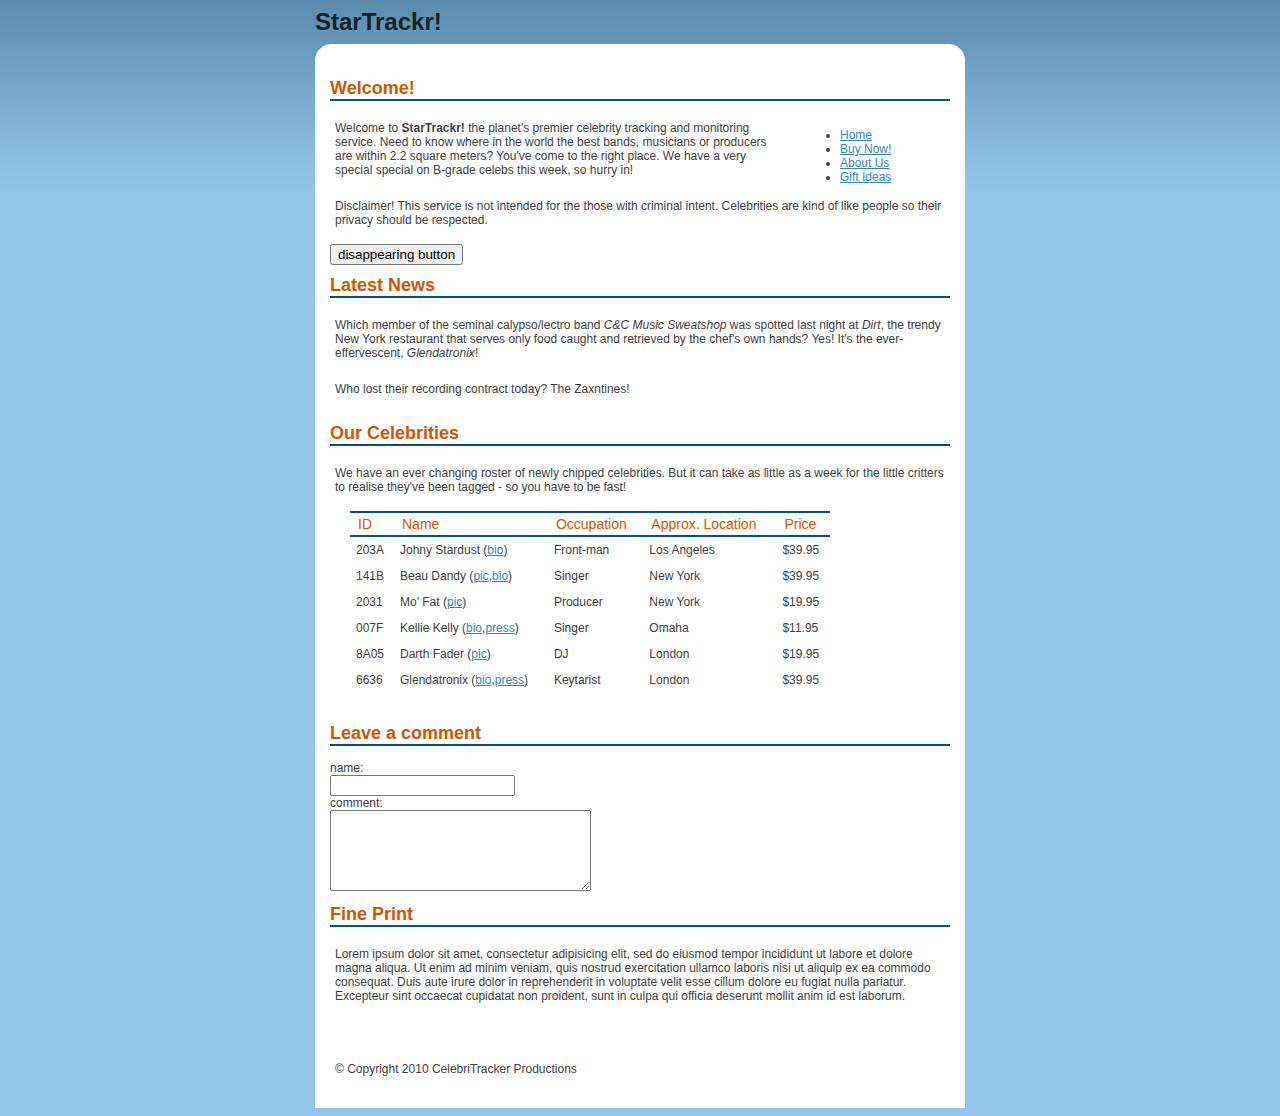
<file: chapter_02/12_this/index.html>
<!doctype html>
<html lang="en">
<head>
  <meta http-equiv="Content-Type" content="text/html; charset=utf-8"/>
  <title>StarTrackr!</title>
  
  <link rel="stylesheet" href="../../css/base.css" type="text/css" media="screen" charset="utf-8" />  
  <script src="../../lib/jquery-1.7.1.min.js" type="text/javascript" charset="utf-8"></script>
  <script type="text/javascript" src="script.js"></script>
</head>
<body>
  <div id="container">
    <div id="header">
      <h1>StarTrackr!</h1>
    </div>
    <div id="content">
      <h2>
        Welcome!
      </h2>
      <div id="navigation">
        <ul>
          <li><a href="#">Home</a></li>
          <li><a href="#">Buy Now!</a></li>
          <li><a href="#">About Us</a></li>
          <li><a href="#">Gift Ideas</a></li>
        </ul>
      </div>
      <p id="intro">
        Welcome to <strong>StarTrackr!</strong> the planet's premier celebrity tracking and monitoring service. Need to know where in the world the best bands, musicians or producers are within 2.2 square meters? You've come to the right place. We have a very special special on B-grade celebs this week, so hurry in!    
      </p>
      <p id="disclaimer">
        Disclaimer! This service is not intended for the those with criminal intent. Celebrities are kind of like people so their privacy should be respected.
      </p>
      <input type="button" id="hideButton" value="disappearing button" />

      <div id="news">
        <h2>Latest News</h2>
        <p>
          Which member of the seminal calypso/lectro band <em>C&amp;C Music Sweatshop</em> was spotted last night at <em>Dirt</em>, the trendy New York restaurant that serves only food caught and retrieved by the chef's own hands?
          <span class="spoiler">Yes! It's the ever-effervescent, <em>Glendatronix</em>!</span>
        </p>
        <p>Who lost their recording contract today? <span class="spoiler">The Zaxntines!</span></p>
      </div>
      <div>
        <h2 class="heading">Our Celebrities</h2>
        <p class="info">
          We have an ever changing roster of newly chipped celebrities. But it can take as little as a week for the little critters to realise they've been tagged - so you have to be fast! 
        </p>
        <table class="data" id="celebs">
          <thead>
            <tr>
              <th>ID</th>
              <th>Name</th>
              <th>Occupation</th>
              <th>Approx. Location</th>
              <th>Price</th>
            </tr>
          </thead>
          <tbody>
            <tr>
              <td>203A</td>
              <td>Johny Stardust (<a href="bio.pdf">bio</a>)</td>
              <td>Front-man</td>
              <td>Los Angeles</td>
              <td>$39.95</td>
            </tr>
            <tr>
              <td>141B</td>
              <td>Beau Dandy (<a href="img.jpg">pic</a>,<a href="bio.pdf">bio</a>)</td>
              <td>Singer</td>
              <td>New York</td>
              <td>$39.95</td>
            </tr>
            <tr>
              <td>2031</td>
              <td>Mo' Fat (<a href="img.jpg">pic</a>)</td>
              <td>Producer</td>
              <td>New York</td>
              <td>$19.95</td>
            </tr>
            <tr>
              <td>007F</td>
              <td>Kellie Kelly (<a href="bio.pdf">bio</a>,<a href="w.doc">press</a>)</td>
              <td>Singer</td>
              <td>Omaha</td>
              <td>$11.95</td>
            </tr>
            <tr>
              <td>8A05</td>
              <td>Darth Fader (<a href="img.jpg">pic</a>)</td>
              <td>DJ</td>
              <td>London</td>
              <td>$19.95</td>
            </tr>
            <tr>
              <td>6636</td>
              <td>Glendatronix  (<a href="bio.pdf">bio</a>,<a href="w.doc">press</a>)</td>
              <td>Keytarist</td>
              <td>London</td>
              <td>$39.95</td>
            </tr>
          </tbody>
        </table>
      </div>
      
      <div id="comment">
        <h2>Leave a comment</h2>
        name:<br />
        <input type="text" /><br/>
        comment:<br/>
        <textarea rows="5" cols="30" name="comment"></textarea>
      </div>
      
      <h2>Fine Print</h2>
      <p id="fine_print">
        Lorem ipsum dolor sit amet, consectetur adipisicing elit, sed do eiusmod tempor incididunt ut labore et dolore magna aliqua. Ut enim ad minim veniam, quis nostrud exercitation ullamco laboris nisi ut aliquip ex ea commodo consequat. Duis aute irure dolor in reprehenderit in voluptate velit esse cillum dolore eu fugiat nulla pariatur. Excepteur sint occaecat cupidatat non proident, sunt in culpa qui officia deserunt mollit anim id est laborum.    
      </p>
    </div>

    <div id="footer">
      <p>
        &copy; Copyright 2010 CelebriTracker Productions
      </p>
    </div>
  </div>
</body>
</html>
</file>
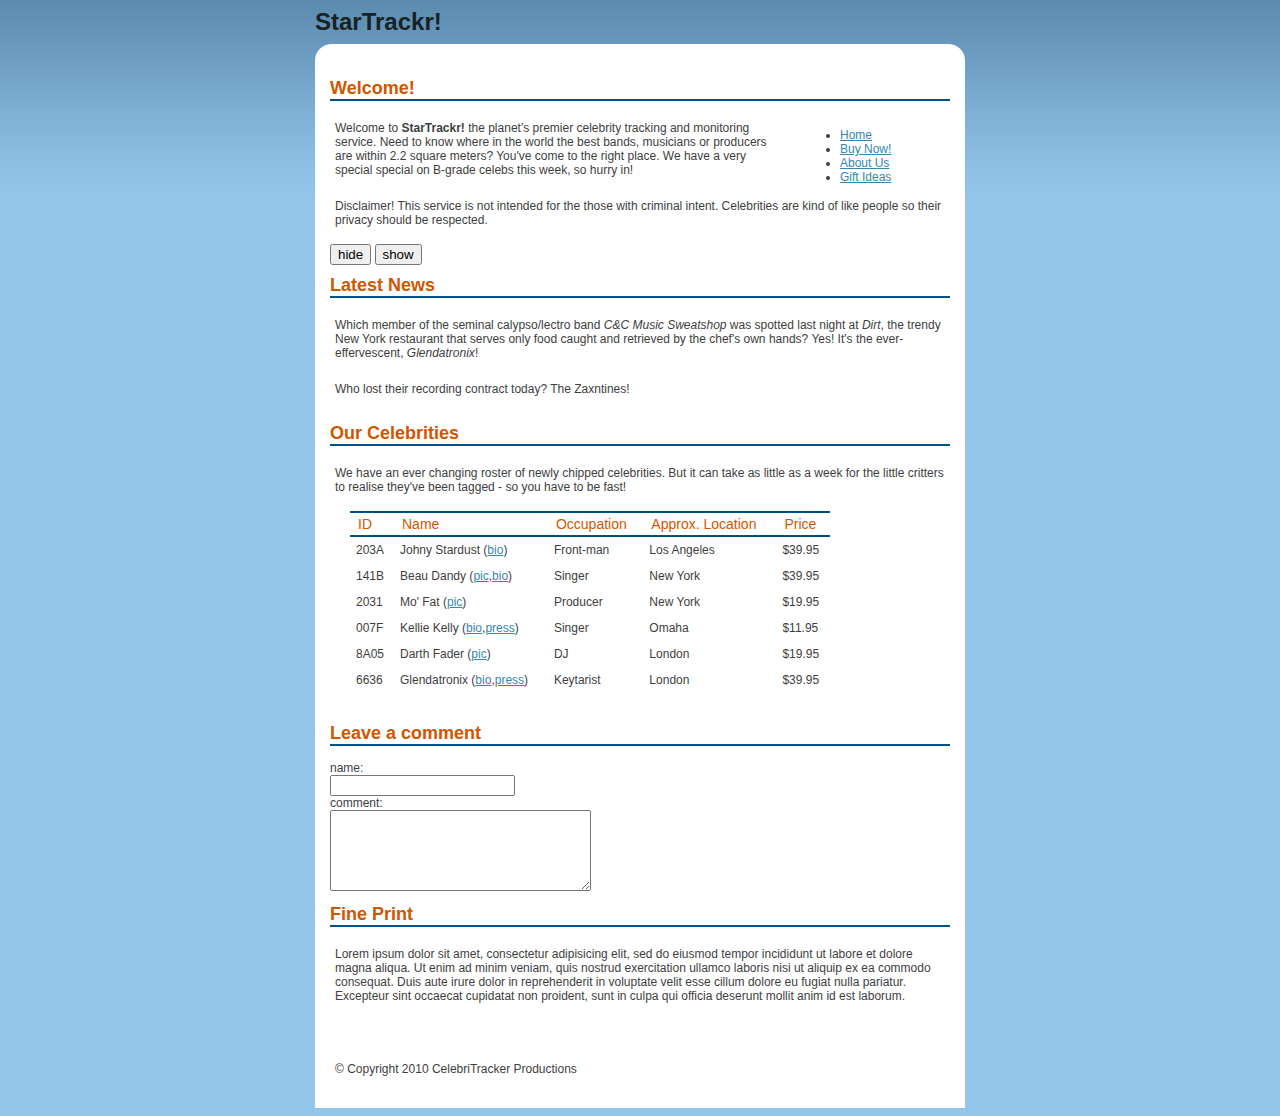
<file: chapter_02/13_revealing/index.html>
<!doctype html>
<html lang="en">
<head>
  <meta http-equiv="Content-Type" content="text/html; charset=utf-8"/>
  <title>StarTrackr!</title>
  
  <link rel="stylesheet" href="../../css/base.css" type="text/css" media="screen" charset="utf-8" />  
  <script src="../../lib/jquery-1.7.1.min.js" type="text/javascript" charset="utf-8"></script>
  <script type="text/javascript" src="script.js"></script>
</head>
<body>
  <div id="container">
    <div id="header">
      <h1>StarTrackr!</h1>
    </div>
    <div id="content">
      <h2>
        Welcome!
      </h2>
      <div id="navigation">
        <ul>
          <li><a href="#">Home</a></li>
          <li><a href="#">Buy Now!</a></li>
          <li><a href="#">About Us</a></li>
          <li><a href="#">Gift Ideas</a></li>
        </ul>
      </div>
      <p id="intro">
        Welcome to <strong>StarTrackr!</strong> the planet's premier celebrity tracking and monitoring service. Need to know where in the world the best bands, musicians or producers are within 2.2 square meters? You've come to the right place. We have a very special special on B-grade celebs this week, so hurry in!    
      </p>
      <p id="disclaimer">
        Disclaimer! This service is not intended for the those with criminal intent. Celebrities are kind of like people so their privacy should be respected.
      </p>
      <input type="button" id="hideButton" value="hide" />
      <input type="button" id="showButton" value="show" />

      <div id="news">
        <h2>Latest News</h2>
        <p>
          Which member of the seminal calypso/lectro band <em>C&amp;C Music Sweatshop</em> was spotted last night at <em>Dirt</em>, the trendy New York restaurant that serves only food caught and retrieved by the chef's own hands?
          <span class="spoiler">Yes! It's the ever-effervescent, <em>Glendatronix</em>!</span>
        </p>
        <p>Who lost their recording contract today? <span class="spoiler">The Zaxntines!</span></p>
      </div>
      <div id="celebs">
        <h2 class="heading">Our Celebrities</h2>
        <p class="info">
          We have an ever changing roster of newly chipped celebrities. But it can take as little as a week for the little critters to realise they've been tagged - so you have to be fast! 
        </p>
        <table class="data">
          <thead>
            <tr>
              <th>ID</th>
              <th>Name</th>
              <th>Occupation</th>
              <th>Approx. Location</th>
              <th>Price</th>
            </tr>
          </thead>
          <tbody>
            <tr>
              <td>203A</td>
              <td>Johny Stardust (<a href="bio.pdf">bio</a>)</td>
              <td>Front-man</td>
              <td>Los Angeles</td>
              <td>$39.95</td>
            </tr>
            <tr>
              <td>141B</td>
              <td>Beau Dandy (<a href="img.jpg">pic</a>,<a href="bio.pdf">bio</a>)</td>
              <td>Singer</td>
              <td>New York</td>
              <td>$39.95</td>
            </tr>
            <tr>
              <td>2031</td>
              <td>Mo' Fat (<a href="img.jpg">pic</a>)</td>
              <td>Producer</td>
              <td>New York</td>
              <td>$19.95</td>
            </tr>
            <tr>
              <td>007F</td>
              <td>Kellie Kelly (<a href="bio.pdf">bio</a>,<a href="w.doc">press</a>)</td>
              <td>Singer</td>
              <td>Omaha</td>
              <td>$11.95</td>
            </tr>
            <tr>
              <td>8A05</td>
              <td>Darth Fader (<a href="img.jpg">pic</a>)</td>
              <td>DJ</td>
              <td>London</td>
              <td>$19.95</td>
            </tr>
            <tr>
              <td>6636</td>
              <td>Glendatronix  (<a href="bio.pdf">bio</a>,<a href="w.doc">press</a>)</td>
              <td>Keytarist</td>
              <td>London</td>
              <td>$39.95</td>
            </tr>
          </tbody>
        </table>
      </div>
      
      <div id="comment">
        <h2>Leave a comment</h2>
        name:<br />
        <input type="text" /><br/>
        comment:<br/>
        <textarea rows="5" cols="30"></textarea>
      </div>
      
      <h2>Fine Print</h2>
      <p id="fine_print">
        Lorem ipsum dolor sit amet, consectetur adipisicing elit, sed do eiusmod tempor incididunt ut labore et dolore magna aliqua. Ut enim ad minim veniam, quis nostrud exercitation ullamco laboris nisi ut aliquip ex ea commodo consequat. Duis aute irure dolor in reprehenderit in voluptate velit esse cillum dolore eu fugiat nulla pariatur. Excepteur sint occaecat cupidatat non proident, sunt in culpa qui officia deserunt mollit anim id est laborum.    
      </p>
    </div>

    <div id="footer">
      <p>
        &copy; Copyright 2010 CelebriTracker Productions
      </p>
    </div>
  </div>
</body>
</html>
</file>
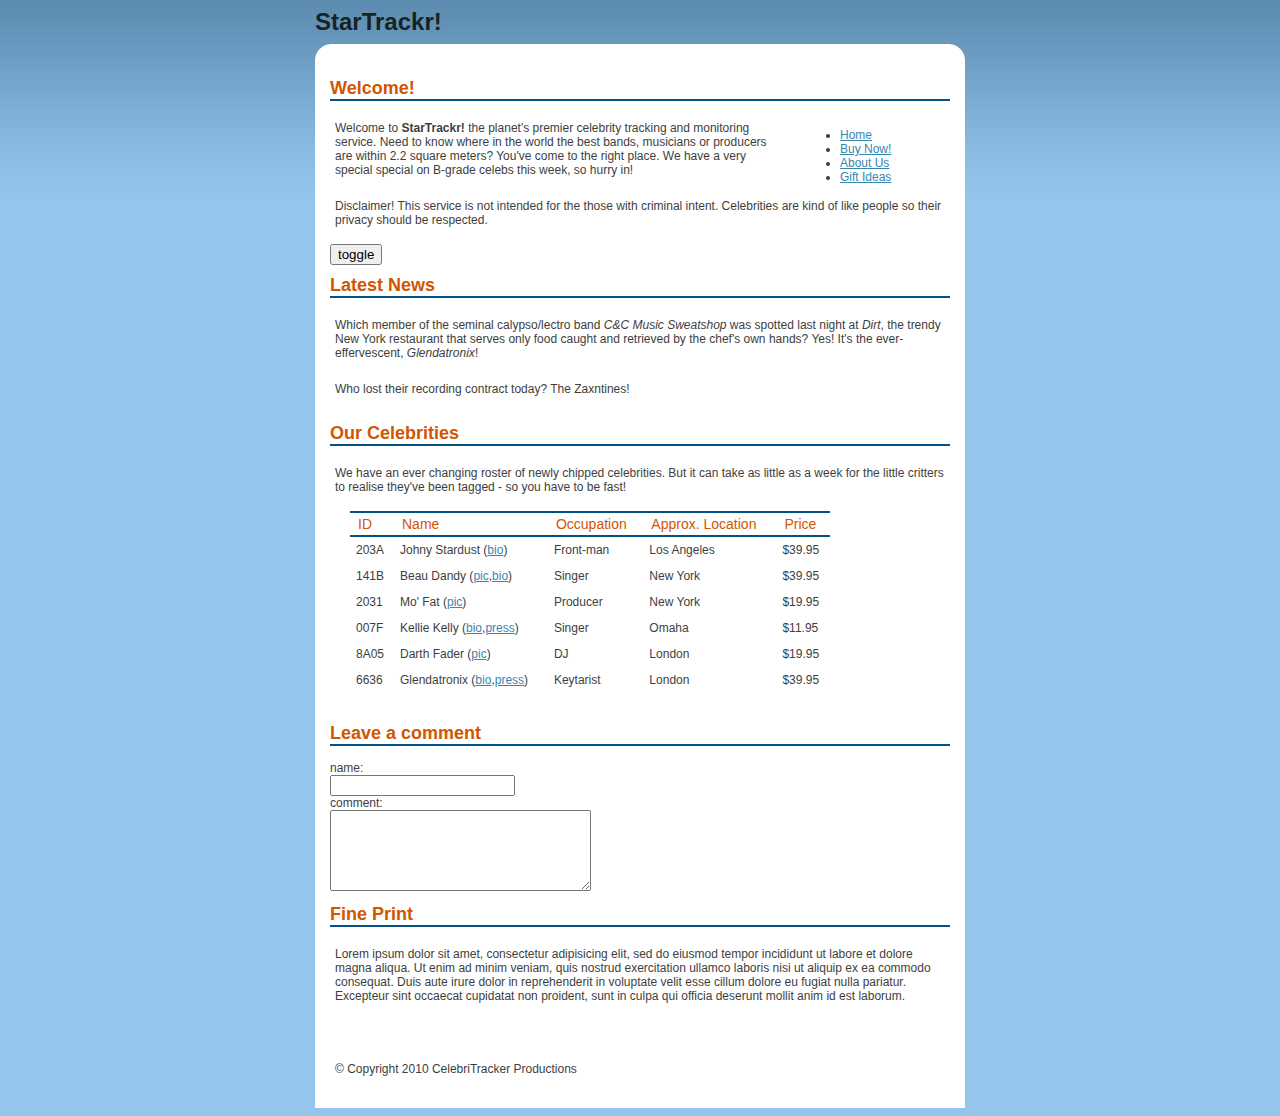
<file: chapter_02/14_toggle_1/index.html>
<!doctype html>
<html lang="en">
<head>
  <meta http-equiv="Content-Type" content="text/html; charset=utf-8"/>
  <title>StarTrackr!</title>
  
  <link rel="stylesheet" href="../../css/base.css" type="text/css" media="screen" charset="utf-8" />  
  <script src="../../lib/jquery-1.7.1.min.js" type="text/javascript" charset="utf-8"></script>
  <script type="text/javascript" src="script.js"></script>
</head>
<body>
  <div id="container">
    <div id="header">
      <h1>StarTrackr!</h1>
    </div>
    <div id="content">
      <h2>
        Welcome!
      </h2>
      <div id="navigation">
        <ul>
          <li><a href="#">Home</a></li>
          <li><a href="#">Buy Now!</a></li>
          <li><a href="#">About Us</a></li>
          <li><a href="#">Gift Ideas</a></li>
        </ul>
      </div>
      <p id="intro">
        Welcome to <strong>StarTrackr!</strong> the planet's premier celebrity tracking and monitoring service. Need to know where in the world the best bands, musicians or producers are within 2.2 square meters? You've come to the right place. We have a very special special on B-grade celebs this week, so hurry in!    
      </p>
      <p id="disclaimer">
        Disclaimer! This service is not intended for the those with criminal intent. Celebrities are kind of like people so their privacy should be respected.
      </p>
      <input type="button" id="toggleButton" value="toggle" />

      <div id="news">
        <h2>Latest News</h2>
        <p>
          Which member of the seminal calypso/lectro band <em>C&amp;C Music Sweatshop</em> was spotted last night at <em>Dirt</em>, the trendy New York restaurant that serves only food caught and retrieved by the chef's own hands?
          <span class="spoiler">Yes! It's the ever-effervescent, <em>Glendatronix</em>!</span>
        </p>
        <p>Who lost their recording contract today? <span class="spoiler">The Zaxntines!</span></p>
      </div>
      <div id="celebs">
        <h2 class="heading">Our Celebrities</h2>
        <p class="info">
          We have an ever changing roster of newly chipped celebrities. But it can take as little as a week for the little critters to realise they've been tagged - so you have to be fast! 
        </p>
        <table class="data">
          <thead>
            <tr>
              <th>ID</th>
              <th>Name</th>
              <th>Occupation</th>
              <th>Approx. Location</th>
              <th>Price</th>
            </tr>
          </thead>
          <tbody>
            <tr>
              <td>203A</td>
              <td>Johny Stardust (<a href="bio.pdf">bio</a>)</td>
              <td>Front-man</td>
              <td>Los Angeles</td>
              <td>$39.95</td>
            </tr>
            <tr>
              <td>141B</td>
              <td>Beau Dandy (<a href="img.jpg">pic</a>,<a href="bio.pdf">bio</a>)</td>
              <td>Singer</td>
              <td>New York</td>
              <td>$39.95</td>
            </tr>
            <tr>
              <td>2031</td>
              <td>Mo' Fat (<a href="img.jpg">pic</a>)</td>
              <td>Producer</td>
              <td>New York</td>
              <td>$19.95</td>
            </tr>
            <tr>
              <td>007F</td>
              <td>Kellie Kelly (<a href="bio.pdf">bio</a>,<a href="w.doc">press</a>)</td>
              <td>Singer</td>
              <td>Omaha</td>
              <td>$11.95</td>
            </tr>
            <tr>
              <td>8A05</td>
              <td>Darth Fader (<a href="img.jpg">pic</a>)</td>
              <td>DJ</td>
              <td>London</td>
              <td>$19.95</td>
            </tr>
            <tr>
              <td>6636</td>
              <td>Glendatronix  (<a href="bio.pdf">bio</a>,<a href="w.doc">press</a>)</td>
              <td>Keytarist</td>
              <td>London</td>
              <td>$39.95</td>
            </tr>
          </tbody>
        </table>
      </div>
      
      <div id="comment">
        <h2>Leave a comment</h2>
        name:<br />
        <input type="text" /><br/>
        comment:<br/>
        <textarea rows="5" cols="30"></textarea>
      </div>
      
      <h2>Fine Print</h2>
      <p id="fine_print">
        Lorem ipsum dolor sit amet, consectetur adipisicing elit, sed do eiusmod tempor incididunt ut labore et dolore magna aliqua. Ut enim ad minim veniam, quis nostrud exercitation ullamco laboris nisi ut aliquip ex ea commodo consequat. Duis aute irure dolor in reprehenderit in voluptate velit esse cillum dolore eu fugiat nulla pariatur. Excepteur sint occaecat cupidatat non proident, sunt in culpa qui officia deserunt mollit anim id est laborum.    
      </p>
    </div>

    <div id="footer">
      <p>
        &copy; Copyright 2010 CelebriTracker Productions
      </p>
    </div>
  </div>
</body>
</html>
</file>
<file: css/base.css>
#navigation{
	float: right;
	width: 150px;
}
#intro{
	width: 450px;
}

body {
	font-family: "Lucida Sans Unicode","Lucida Grande",Sans-Serif;
	color: #3E3E3E;
	background: #94C5EB url(../images/background-grad.png) repeat-x;
	font-size: 12px;
}

p {
	padding: 5px;
}

a {
	color: #3687AF;
}

#container{
	margin:0 auto;
	text-align: left;
	width: 650px;
}

#header{
	height: 60px;
	color: #172322;
	background: transparent url(../images/header-corners.png) no-repeat bottom left;
}

#header h1
{
	padding:0;
	margin:0;
}

#content{
	background-color: #fff;
	padding: 0 15px 10px 15px;

} 

#footer{
	background-color: #fff;
	padding:15px;
  clear: both;
}

h2 {
	border-bottom:2px solid #015287;
	color: #D15600;
	padding-top: 10px;
  margin-top: 0;
}

table {
	border-collapse:collapse;
	font-size:12px;
	margin:0 20px 20px 20px;
	border-top:2px solid #015287;
	width:480px;
}

th {
	border-bottom: 2px solid #015287;
	color: #D15600;
	font-size: 14px;
	font-weight: normal;
	text-align: left;
	padding: 3px 8px;
}

td {
	padding: 6px;
}
</file>
<file: chapter_02/10_adding_classes/zebra.css>
.zebra { 
  background-color: #dddddd;
  color: #666666;
}
</file>
